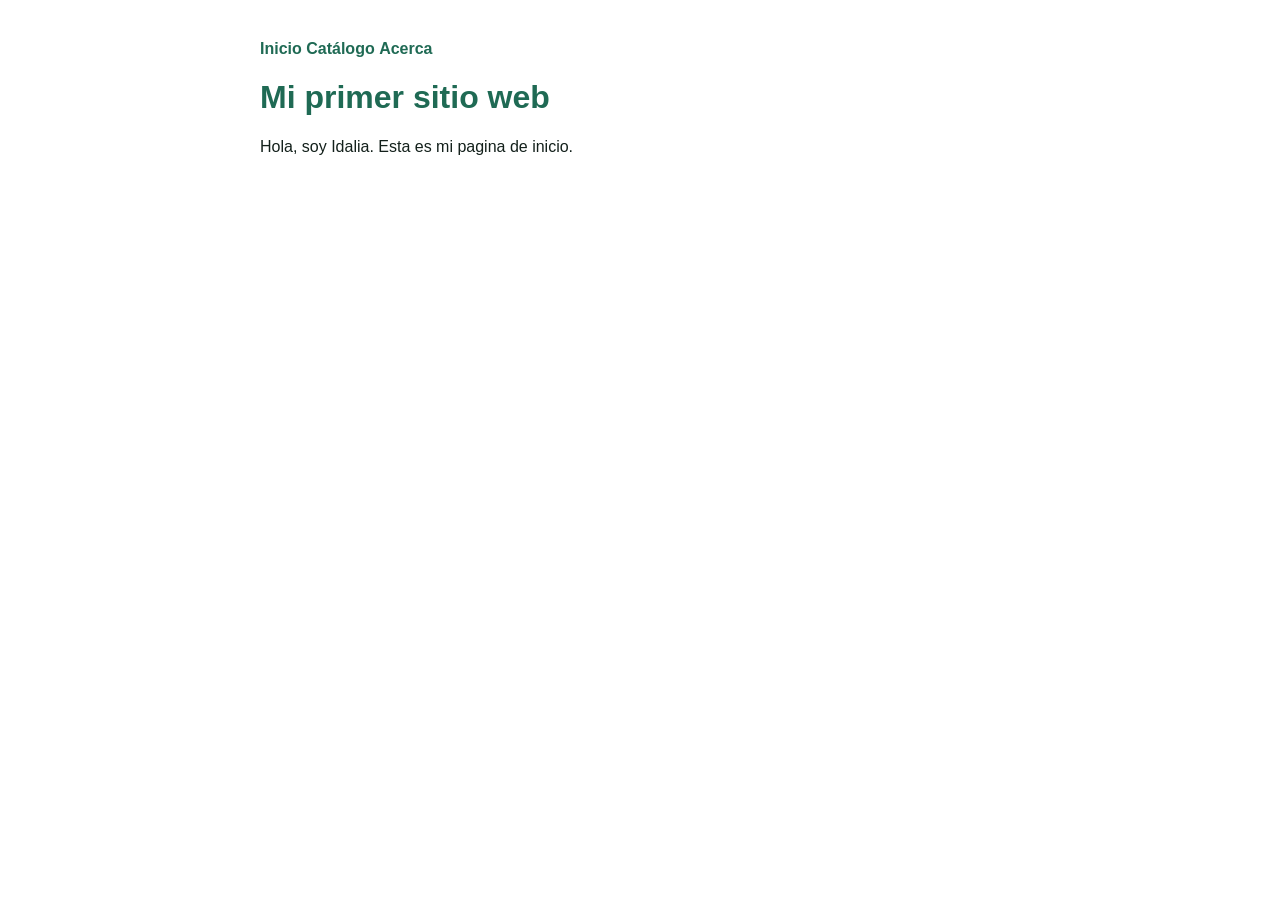
<file: mi-sitio/index.html>
<!DOCTYPE html>
<html lang="en">
<head>
    <meta charset="UTF-8">
    <meta name="viewport" content="width=device-width, initial-scale=1.0">
    <title>Document</title>
    <link rel="stylesheet" href="estilos.css">
</head>
<body>
    <nav>
        <a href="index.html">Inicio</a>
        <a href="catalogo.html">Catálogo</a>
        <a href="acerca.html">Acerca</a>
    </nav>
    <h1>Mi primer sitio web</h1>
    <p>Hola, soy Idalia. Esta es mi pagina de inicio.</p>
    
</body>
</html>
</file>
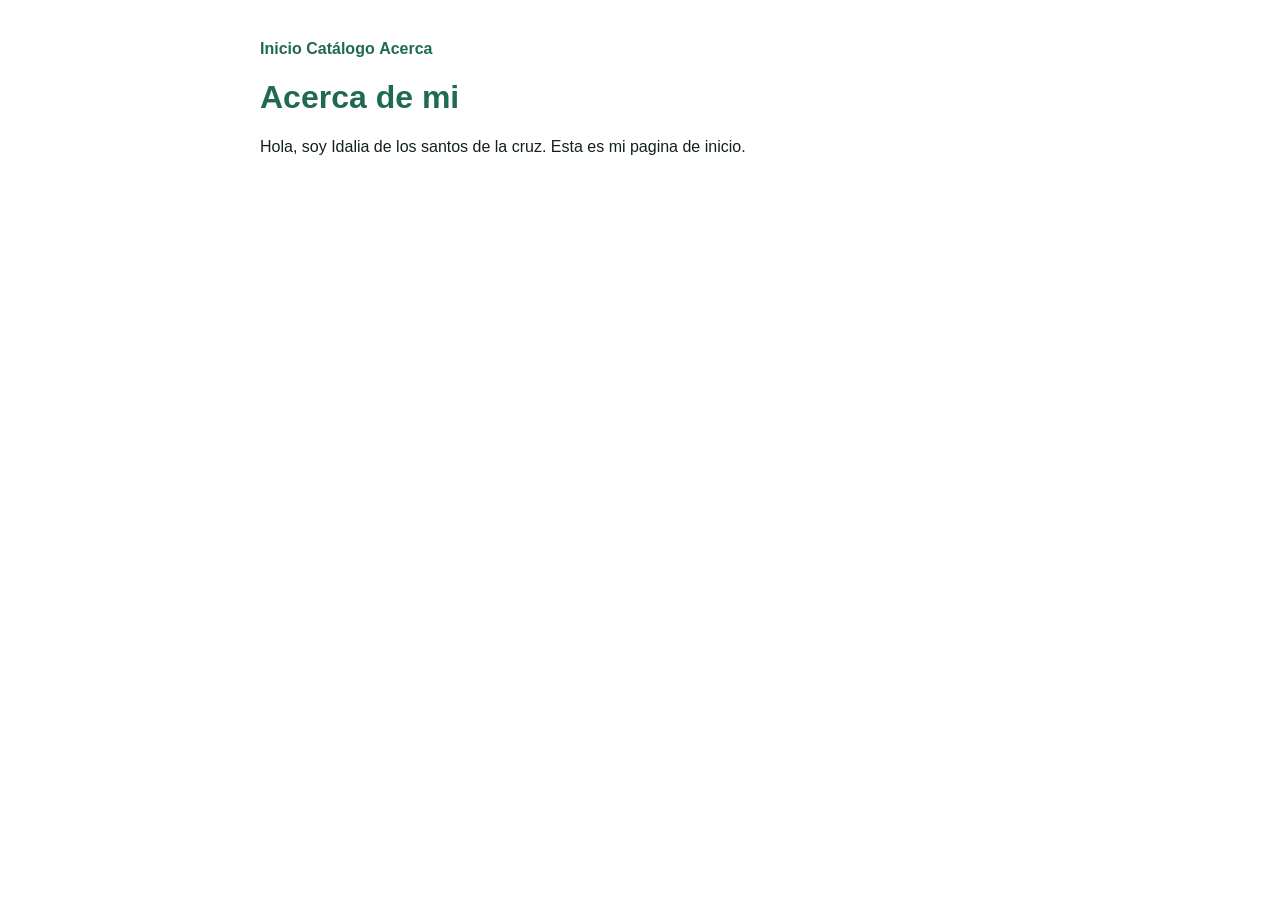
<file: acerca.html>
<!DOCTYPE html>
<html lang="en">
<head>
    <meta charset="UTF-8">
    <meta name="viewport" content="width=device-width, initial-scale=1.0">
    <title>Document</title>
    <link rel="stylesheet" href="estilos.css">
</head>
<body>
    <nav>
        <a href="index.html">Inicio</a>
        <a href="catalogo.html">Catálogo</a>
        <a href="acerca.html">Acerca</a>
    </nav>
    <h1>Acerca de mi</h1>
    <p>Hola, soy Idalia de los santos de la cruz. Esta es mi pagina de inicio.</p>
    
</body>
</html>
</file>
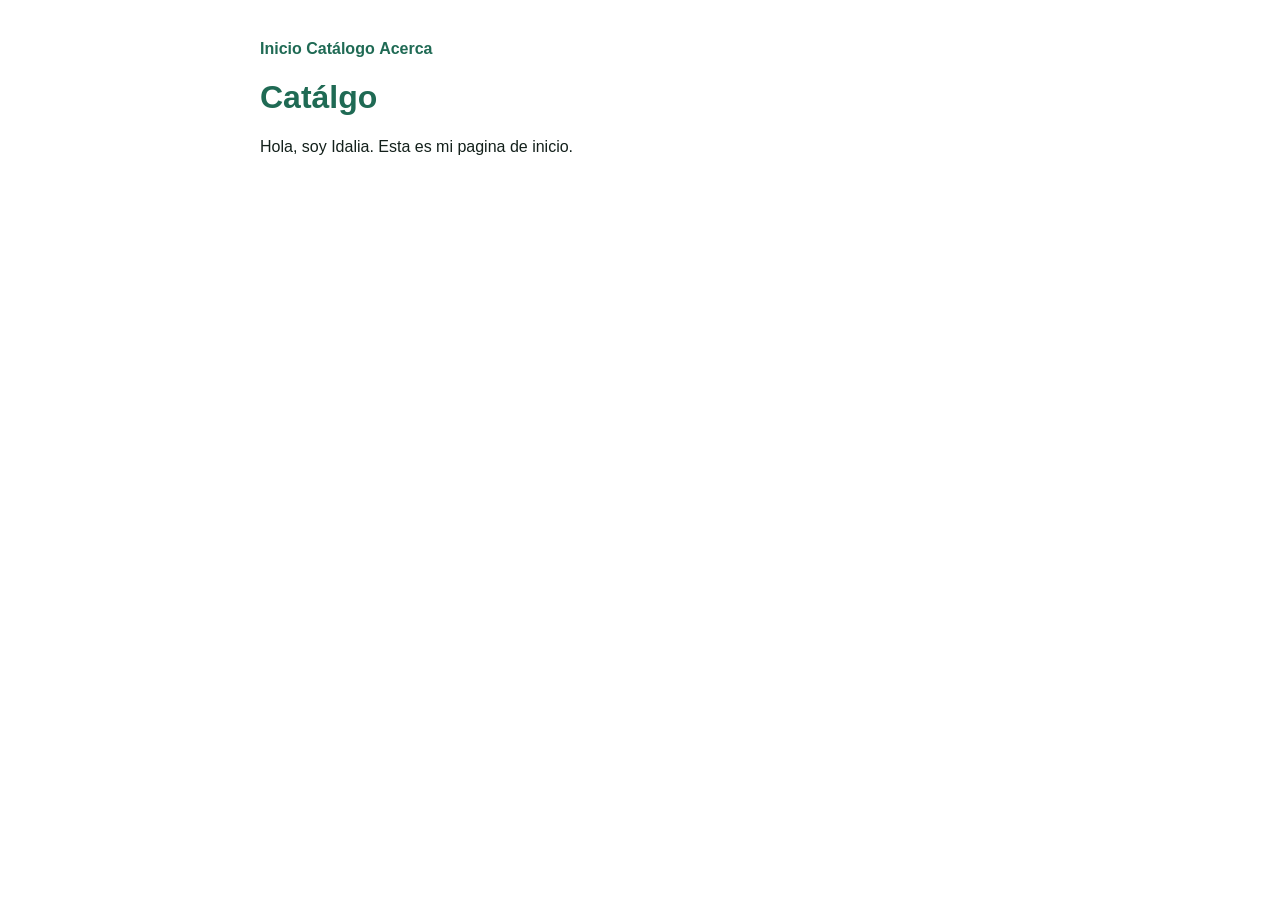
<file: catalogo.html>
<!DOCTYPE html>
<html lang="en">
<head>
    <meta charset="UTF-8">
    <meta name="viewport" content="width=device-width, initial-scale=1.0">
    <title>Document</title>
    <link rel="stylesheet" href="estilos.css">
</head>
<body>
    <nav>
        <a href="index.html">Inicio</a>
        <a href="catalogo.html">Catálogo</a>
        <a href="acerca.html">Acerca</a>
    </nav>
    <h1>Catálgo</h1>
    <p>Hola, soy Idalia. Esta es mi pagina de inicio.</p>
    
</body>
</html>
</file>
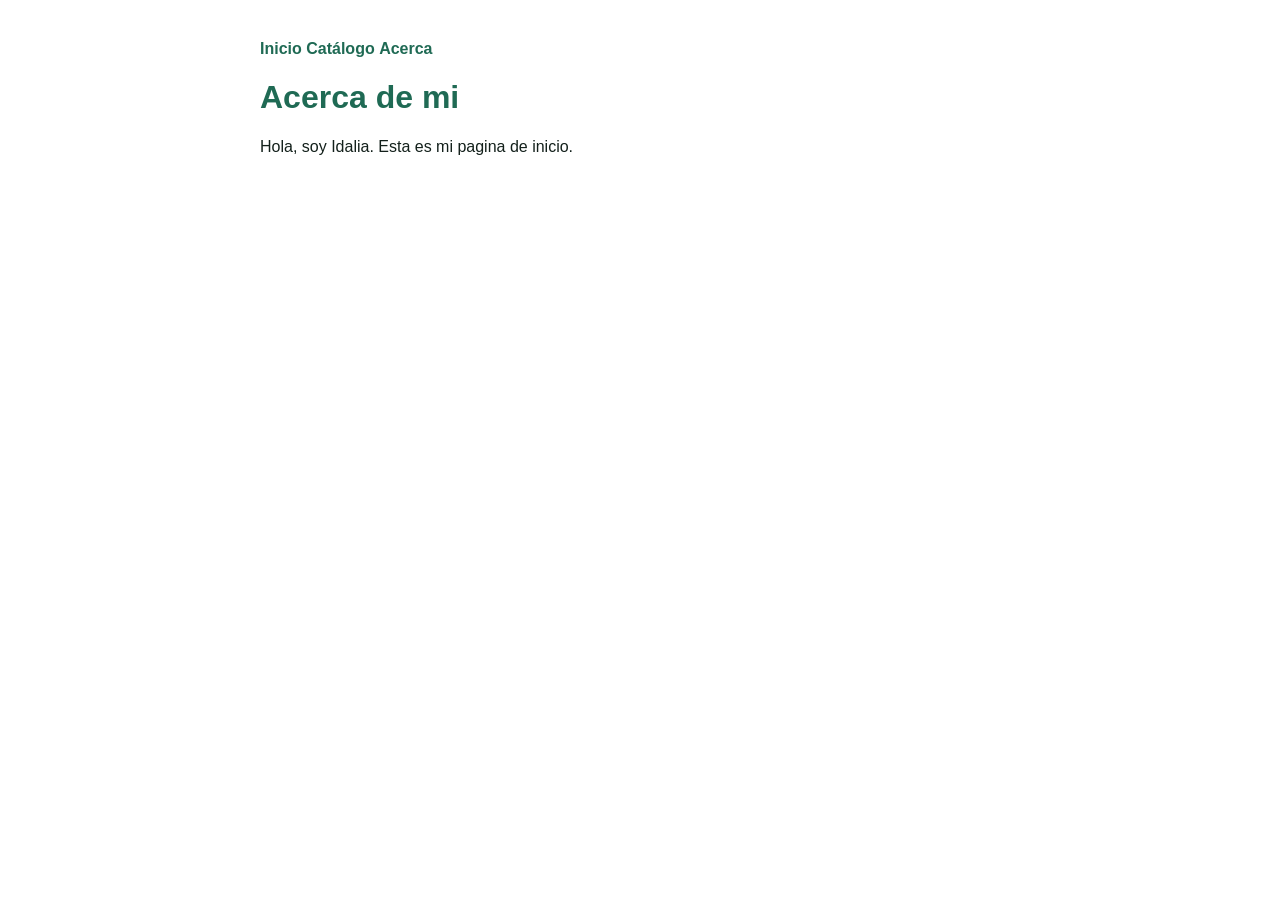
<file: mi-sitio/acerca.html>
<!DOCTYPE html>
<html lang="en">
<head>
    <meta charset="UTF-8">
    <meta name="viewport" content="width=device-width, initial-scale=1.0">
    <title>Document</title>
    <link rel="stylesheet" href="estilos.css">
</head>
<body>
    <nav>
        <a href="index.html">Inicio</a>
        <a href="catalogo.html">Catálogo</a>
        <a href="acerca.html">Acerca</a>
    </nav>
    <h1>Acerca de mi</h1>
    <p>Hola, soy Idalia. Esta es mi pagina de inicio.</p>
    
</body>
</html>
</file>
<file: mi-sitio/estilos.css>
body{font-family:Arial,sans-serif; max-width:760px; margin:40px auto; padding:0 16px; 
color:#13201B;} 
nav a{color:#1F6A54; text-decoration:none; font-weight:bold;} 
h1{color:#1F6A54;}
</file>
<file: estilos.css>
body{font-family:Arial,sans-serif; max-width:760px; margin:40px auto; padding:0 16px; 
color:#13201B;} 
nav a{color:#1F6A54; text-decoration:none; font-weight:bold;} 
h1{color:#1F6A54;}
</file>
